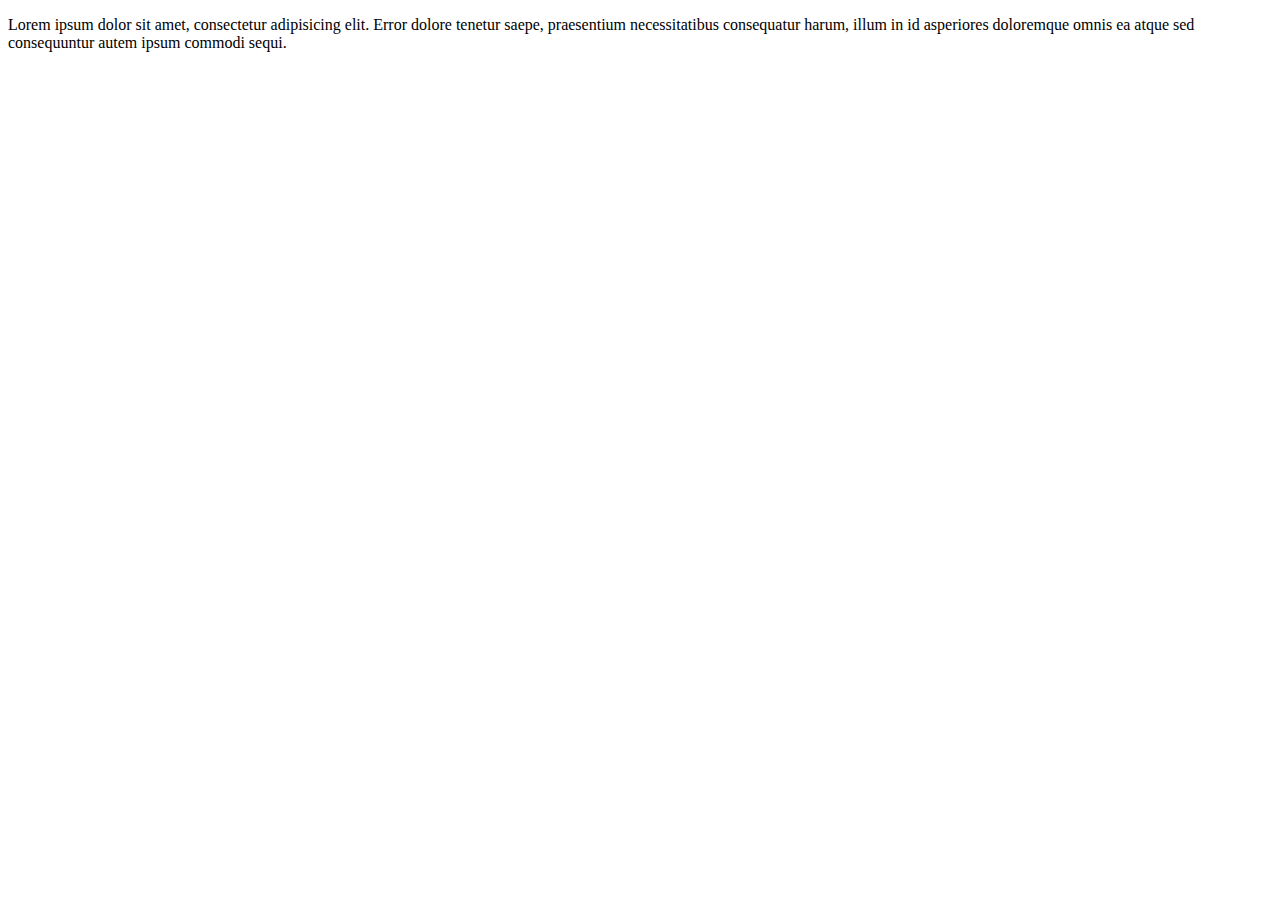
<file: 005_essential_tags/01_paragraph_element/index.html>
<!DOCTYPE html>
<html lang="en">

<head>
  <meta charset="UTF-8">
  <meta name="viewport" content="width=device-width, initial-scale=1.0">
  <meta http-equiv="X-UA-Compatible" content="ie=edge">
  <title>Document</title>
</head>

<body>
  <p>Lorem ipsum dolor sit amet, consectetur adipisicing elit. Error dolore tenetur saepe, praesentium necessitatibus consequatur harum, illum in id asperiores doloremque omnis ea atque sed consequuntur autem ipsum commodi sequi.</p>
</body>

</html>
</file>
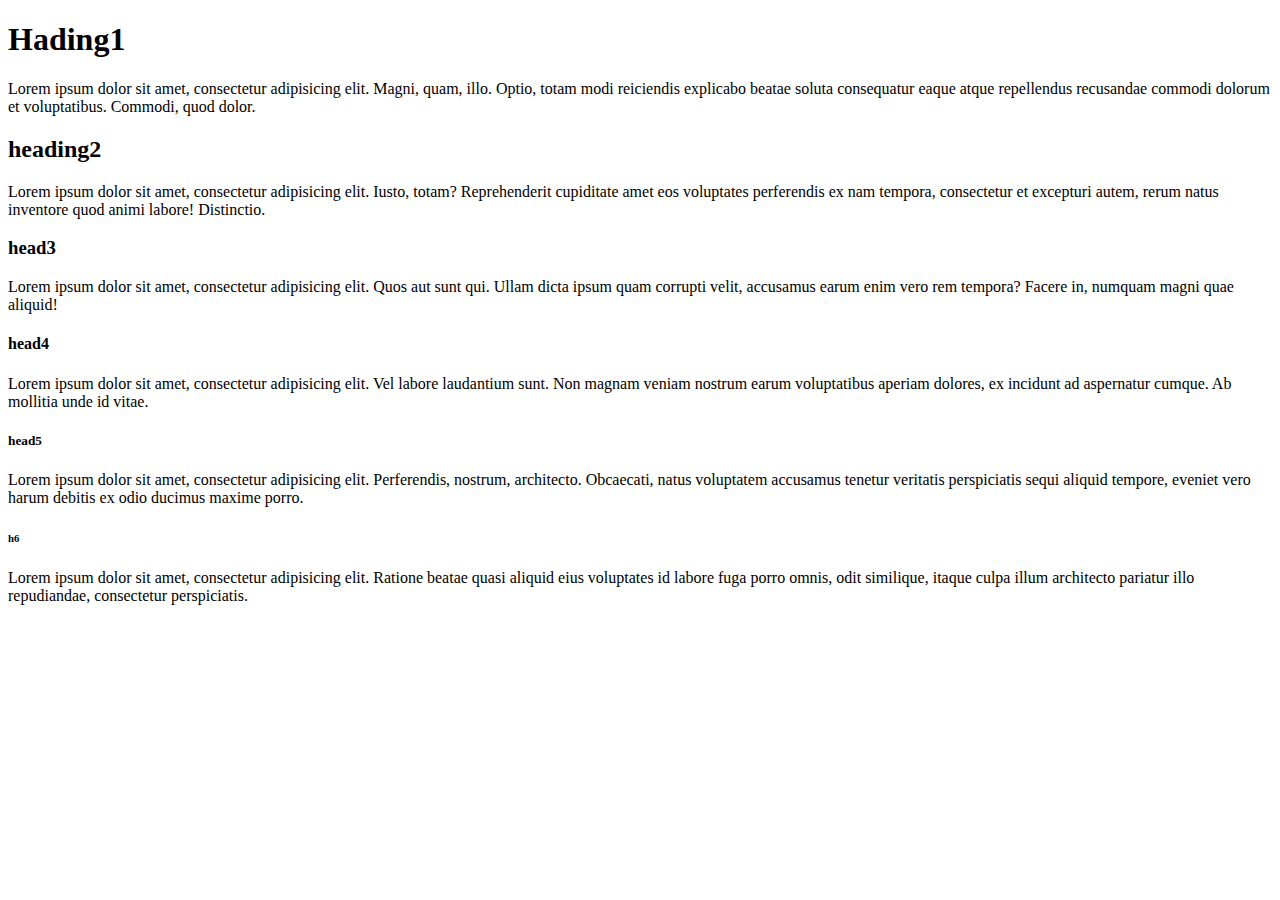
<file: 005_essential_tags/02_heading_elements/index.html>
<!DOCTYPE html>
<html lang="en">

<head>
  <meta charset="UTF-8">
  <meta name="viewport" content="width=device-width, initial-scale=1.0">
  <meta http-equiv="X-UA-Compatible" content="ie=edge">
  <title>Document</title>
</head>

<body>
  <h1>Hading1</h1>
  <p>Lorem ipsum dolor sit amet, consectetur adipisicing elit. Magni, quam, illo. Optio, totam modi reiciendis explicabo beatae soluta consequatur eaque atque repellendus recusandae commodi dolorum et voluptatibus. Commodi, quod dolor.</p>
  <h2>heading2</h2>
  <p>Lorem ipsum dolor sit amet, consectetur adipisicing elit. Iusto, totam? Reprehenderit cupiditate amet eos voluptates perferendis ex nam tempora, consectetur et excepturi autem, rerum natus inventore quod animi labore! Distinctio.</p>
  <h3>head3</h3>
  <p>Lorem ipsum dolor sit amet, consectetur adipisicing elit. Quos aut sunt qui. Ullam dicta ipsum quam corrupti velit, accusamus earum enim vero rem tempora? Facere in, numquam magni quae aliquid!</p>
  <h4>head4</h4>
  <p>Lorem ipsum dolor sit amet, consectetur adipisicing elit. Vel labore laudantium sunt. Non magnam veniam nostrum earum voluptatibus aperiam dolores, ex incidunt ad aspernatur cumque. Ab mollitia unde id vitae.</p>
  <h5>head5</h5>
  <p>Lorem ipsum dolor sit amet, consectetur adipisicing elit. Perferendis, nostrum, architecto. Obcaecati, natus voluptatem accusamus tenetur veritatis perspiciatis sequi aliquid tempore, eveniet vero harum debitis ex odio ducimus maxime porro.</p>
  <h6>h6</h6>
  <p>Lorem ipsum dolor sit amet, consectetur adipisicing elit. Ratione beatae quasi aliquid eius voluptates id labore fuga porro omnis, odit similique, itaque culpa illum architecto pariatur illo repudiandae, consectetur perspiciatis.</p>
</body>

</html>
</file>
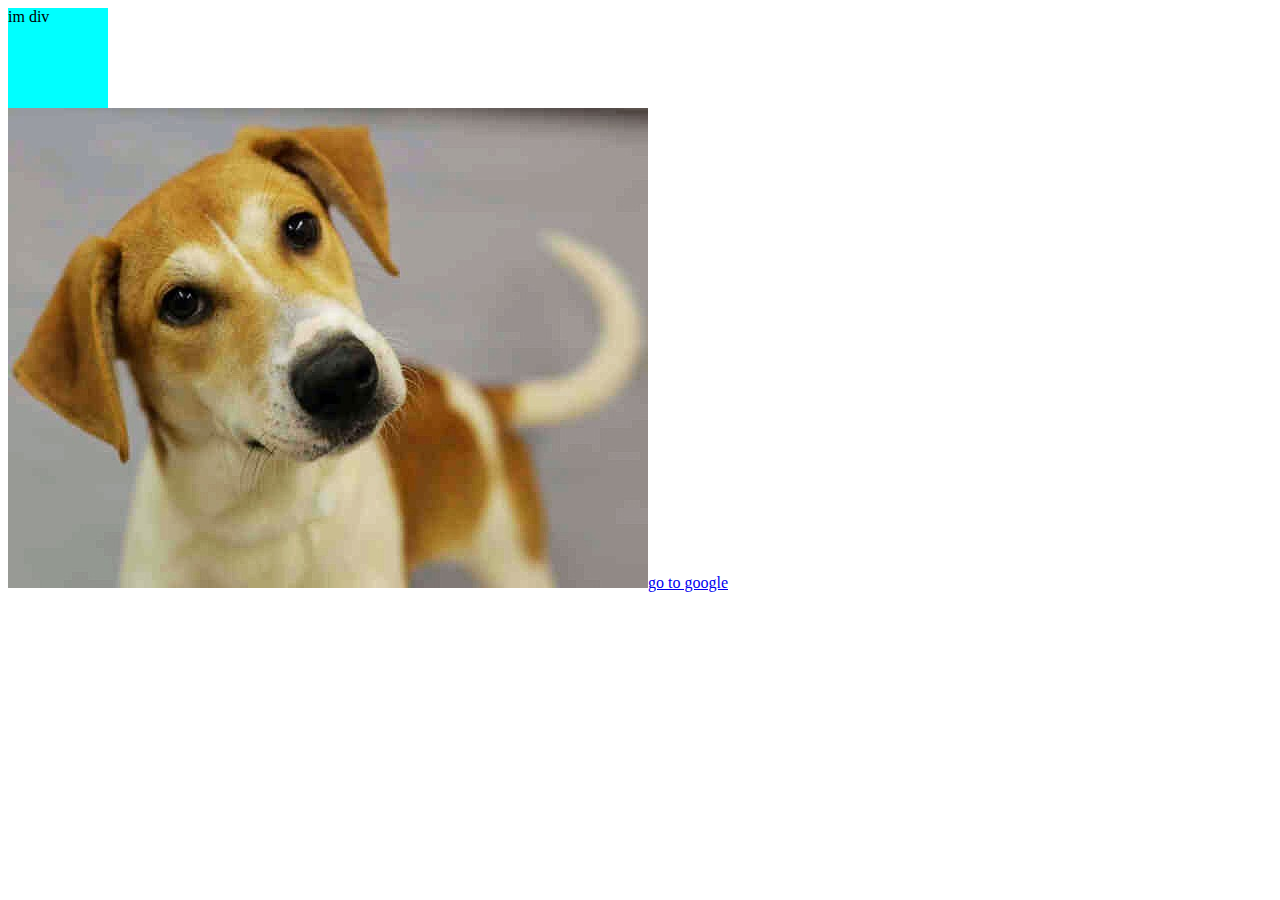
<file: 007_tag_elements/01_link_element/index.html>
<!DOCTYPE html>
<html lang="en">
<head>
    <meta charset="UTF-8">
    <meta name="viewport" content="width=device-width, initial-scale=1.0">
    <meta http-equiv="X-UA-Compatible" content="ie=edge">
    <title>Document</title>
    <link rel="stylesheet" href="main.css">
</head>
<body>
    <div>
        im div
    </div>
<img src="img/dog.jpg"><a href="https://www.google.com">go to google</a>
</body>
</html>
</file>
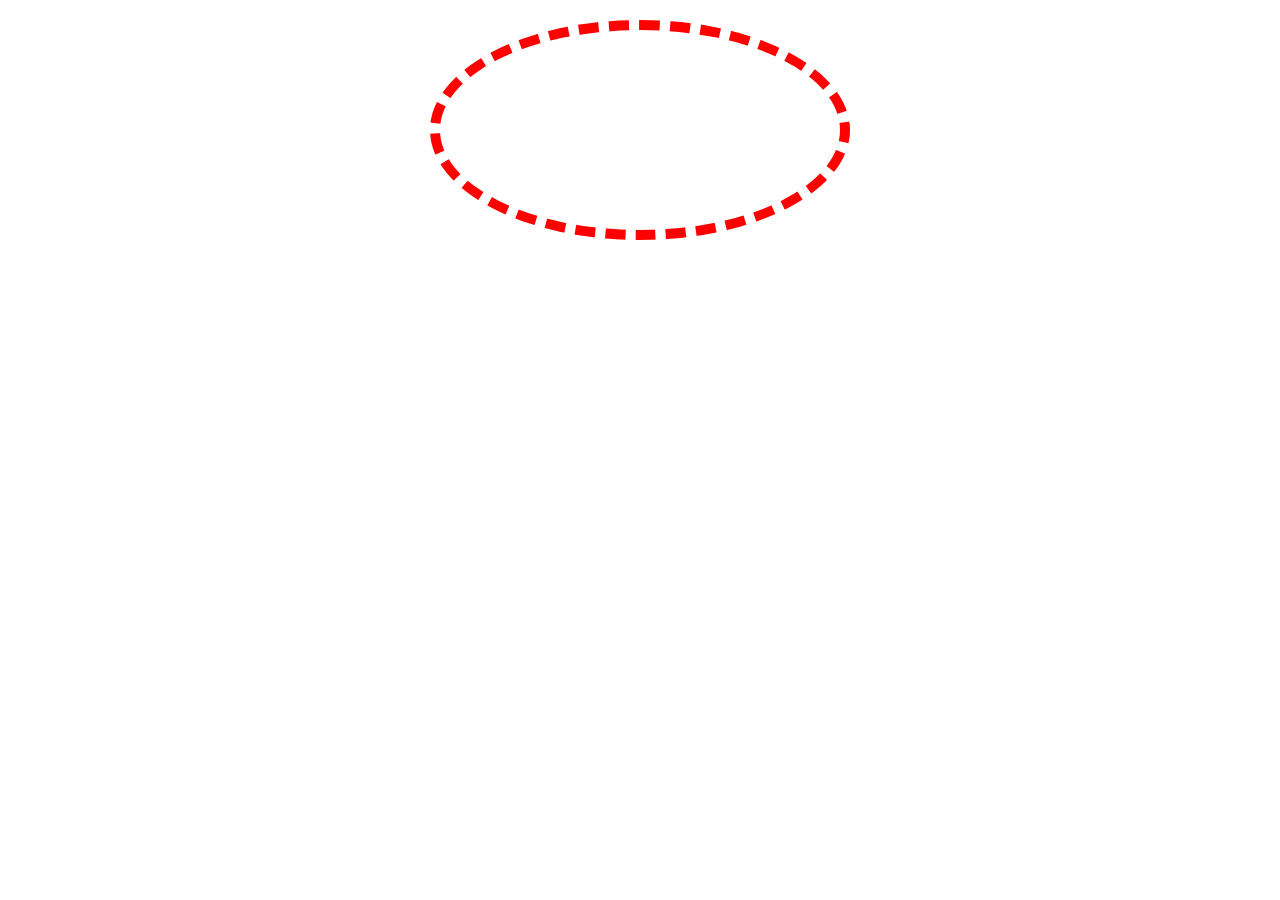
<file: 017_hos/04/index.html>
<!DOCTYPE html>
<html lang="en">
<head>
    <meta charset="UTF-8">
    <meta name="viewport" content="width=device-width, initial-scale=1.0">
    <meta http-equiv="X-UA-Compatible" content="ie=edge">
    <link rel="stylesheet" href="main.css">
    <title>Document</title>
</head>
<body>
    <div></div>
</body>
</html>
</file>
<file: 007_tag_elements/01_link_element/main.css>
div{ width: 100px;
    height: 100px;
    background-color: aqua;

}
</file>
<file: 017_hos/04/main.css>
div{
width: 400px;
height: 200px;
border: red 10px;
border-style: dashed;
border-radius: 100%;
margin: 20px auto;
}
.div2{
    box-sizing: border-box;
}
</file>
